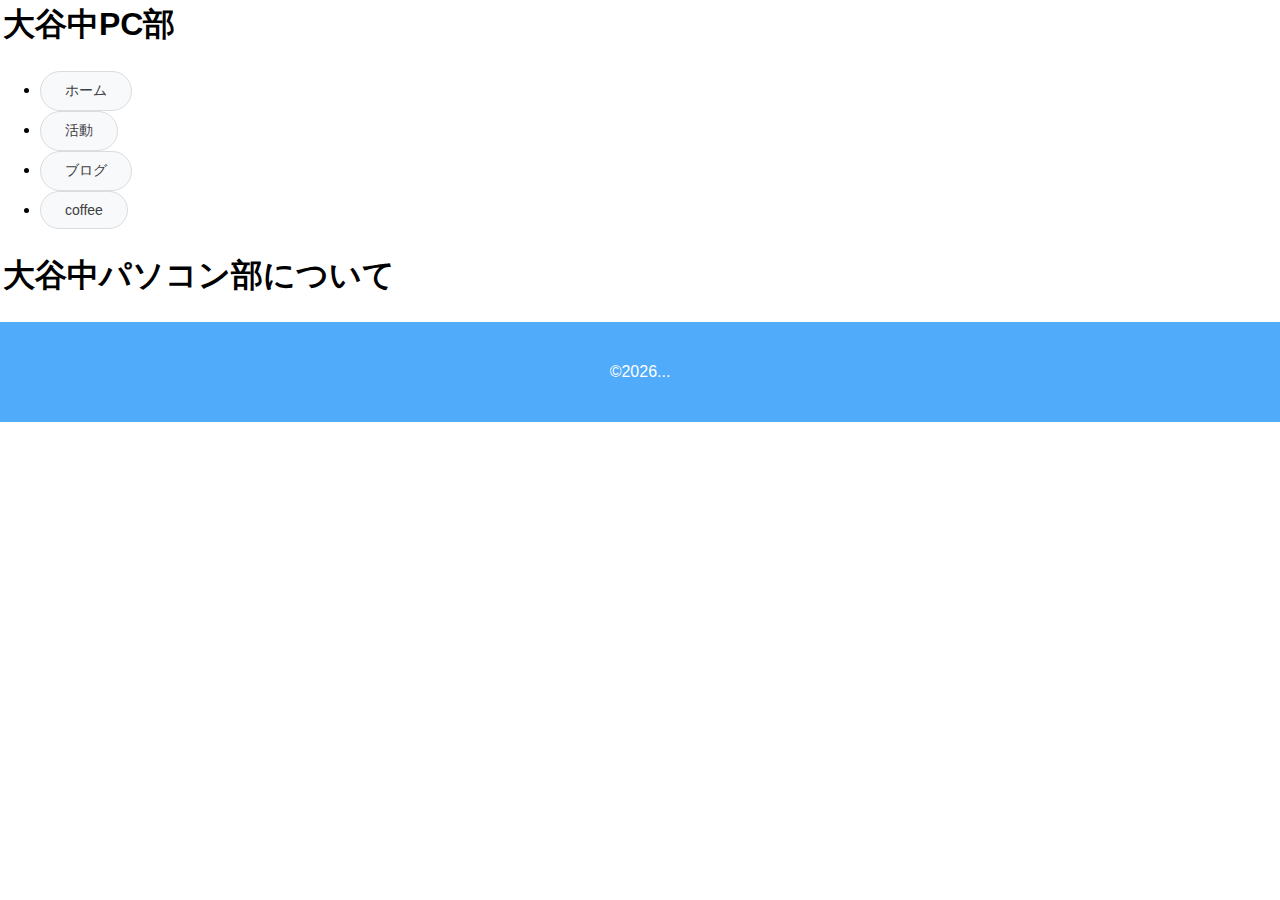
<file: index.html>
<head>
  <title>大谷中学校パソコン部公式ホームページ</title>
  <!--フォント-->
  <link rel="preconnect" href="https://fonts.googleapis.com">
  <link rel="preconnect" href="https://fonts.gstatic.com" crossorigin>
  <link href="https://fonts.googleapis.com/css2?family=Noto+Sans+JP:wght@100..900&display=swap" rel="stylesheet">
  <!--ここまで-->
  <link rel="stylesheet" href="https://blue-ttt.github.io/ooya-pc/style.css">

</head>

<header>
  <div class=head></div>
</header>

<body>
  
  <div id="header"></div>

  <script>
        fetch('header.html')
            .then(response => response.text())
            .then(data => {
                document.getElementById('header').innerHTML = data;
            });
  </script>

  <h1>大谷中パソコン部について</h1>
  <p> </p>


  

<footer>
  <div class=footer>
  <link rel="stylesheet" href="footer.css">
  <p>©︎2026...</p> <br>
  </div>
</footer>
  
</body>
</file>
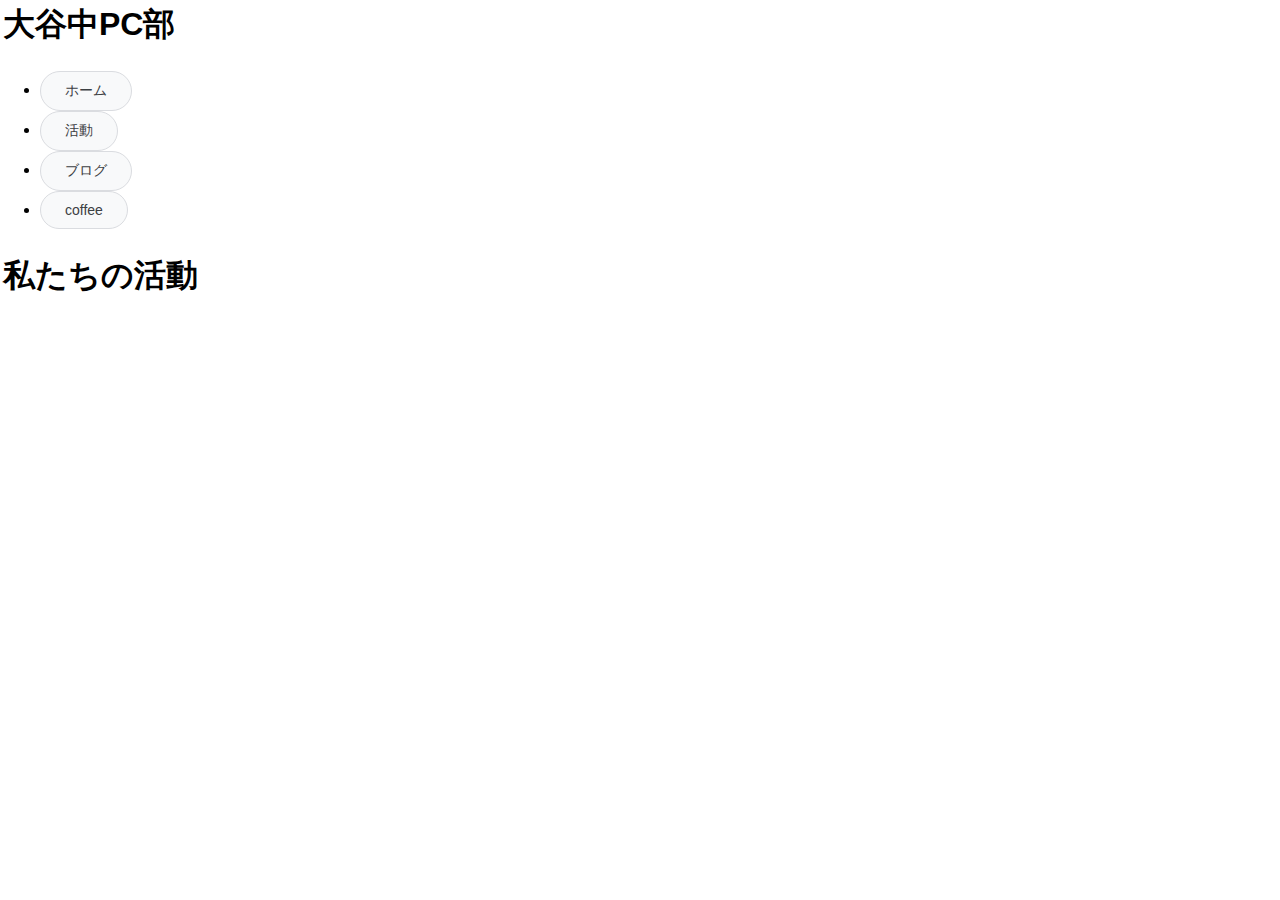
<file: about.html>
<head>
  <title>私たちの活動</title>
  <script src="https://blue-ttt.github.io/ooya-pc/script.js"></script>
  <link rel="stylesheet" href="https://blue-ttt.github.io/ooya-pc/style.css">

</head>

<body>
  
  <header>
  <div id=header></div>
  </header>

<h1>私たちの活動</h1>

  
</body>
</file>
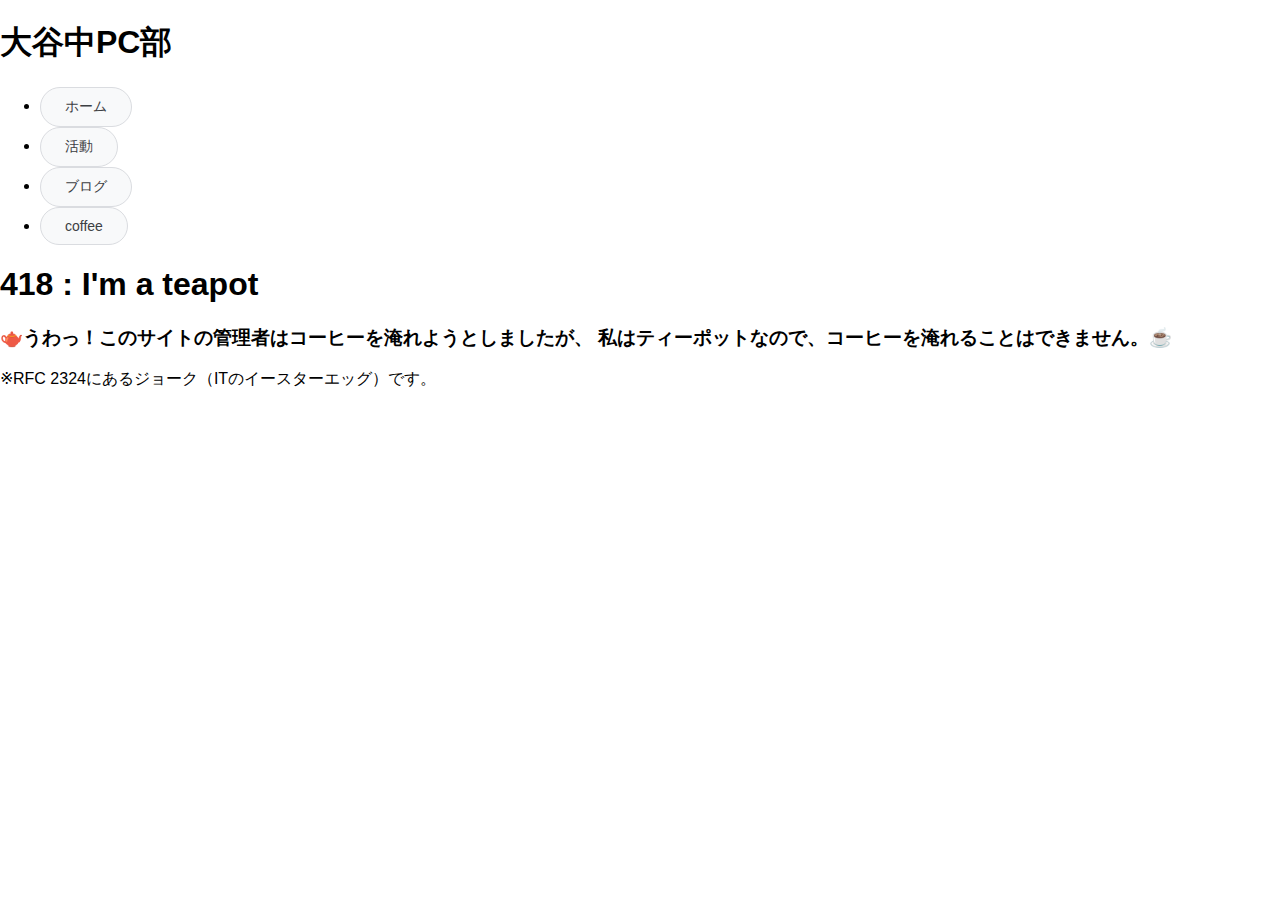
<file: coffee.html>
<!DOCTYPE html>
<head>
  <meta charset="utf-8">
  <link rel="stylesheet" href="https://blue-ttt.github.io/ooya-pc/style.css">
  <title>418 I'm a teapot</title>
</head>

<body>
  <header id="header"></header>

  <script>
    alert("管理者がティーポットにコーヒーを入れました");
  </script>
  
 <h1>418 : I'm a teapot</h1>
 <h3>🫖うわっ！このサイトの管理者はコーヒーを淹れようとしましたが、
私はティーポットなので、コーヒーを淹れることはできません。☕️</h3>
<p class="u">※RFC 2324にあるジョーク（ITのイースターエッグ）です。</p>
  
 <style>
  .u{
  color:#000
  
  }
 </style>

      <script>
        fetch('header.html')
            .then(response => response.text())
            .then(data => {
                document.getElementById('header').innerHTML = data;
            });
  </script>
  
</body>
</file>
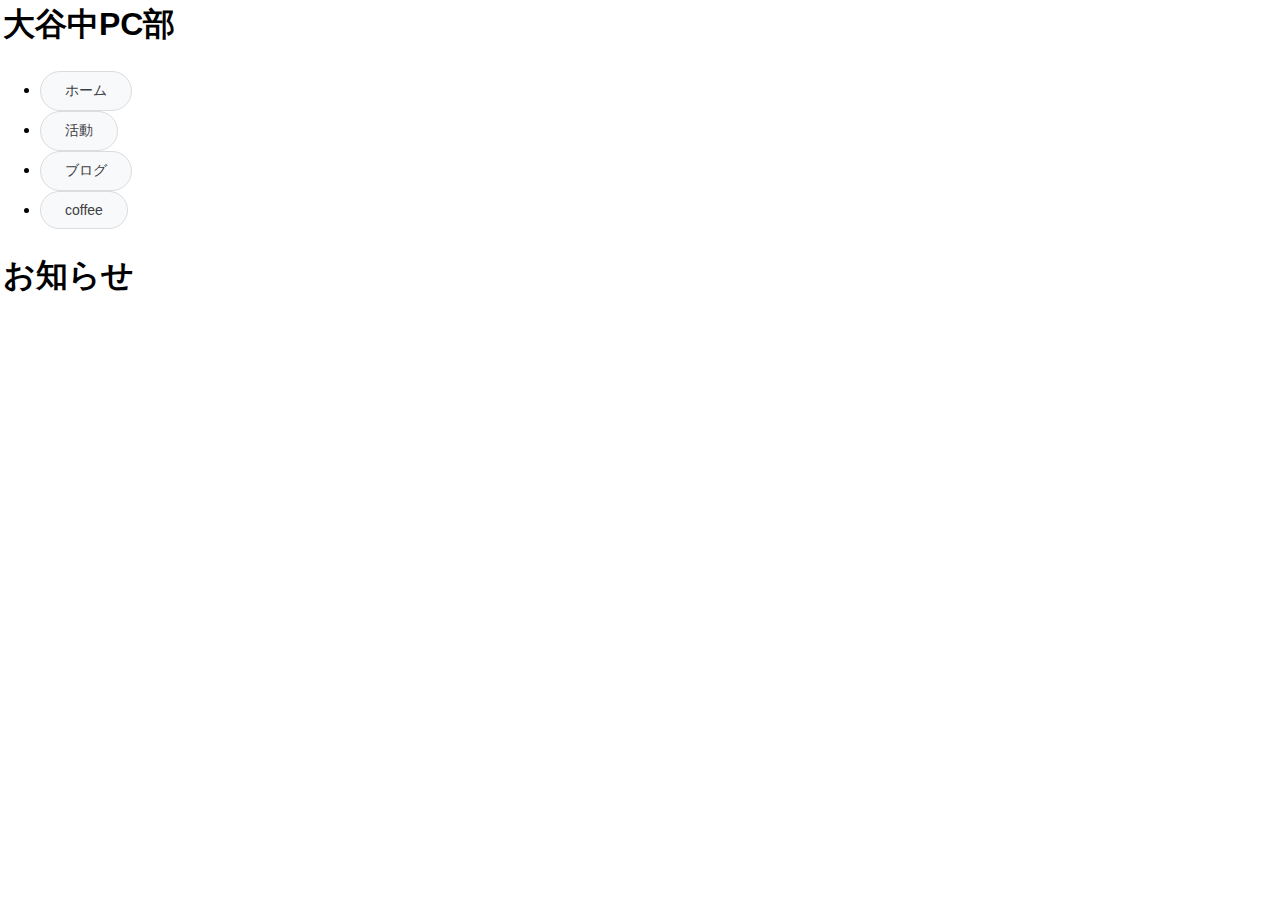
<file: notice.html>
<head>
  <title>お知らせ</title>
  <script src="https://blue-ttt.github.io/ooya-pc/script.js"></script>
  <link rel="stylesheet" href="https://blue-ttt.github.io/ooya-pc/style.css">

</head>

<body>
  <header>
    <div id=header></div>
  </header>
  <h1>お知らせ</h1>
  <footer>
    <div id=footer></div>
  </footer>
  
</body>
</file>
<file: footer.css>
.footer{
    background-color:#50abfa;

  /* フッターの高さや余白を調整（必要に応じて） */
  min-height: 100px;
  width: 100%;
  display: flex;
  align-items: center;
  justify-content: center;
  color: white; /* 文字色を読みやすく調整 */
  <!--横に広げる-->
  width: 100vw;
  position: relative;
  left: 50%;
  transform: translateX(-50%);
  }
</file>
